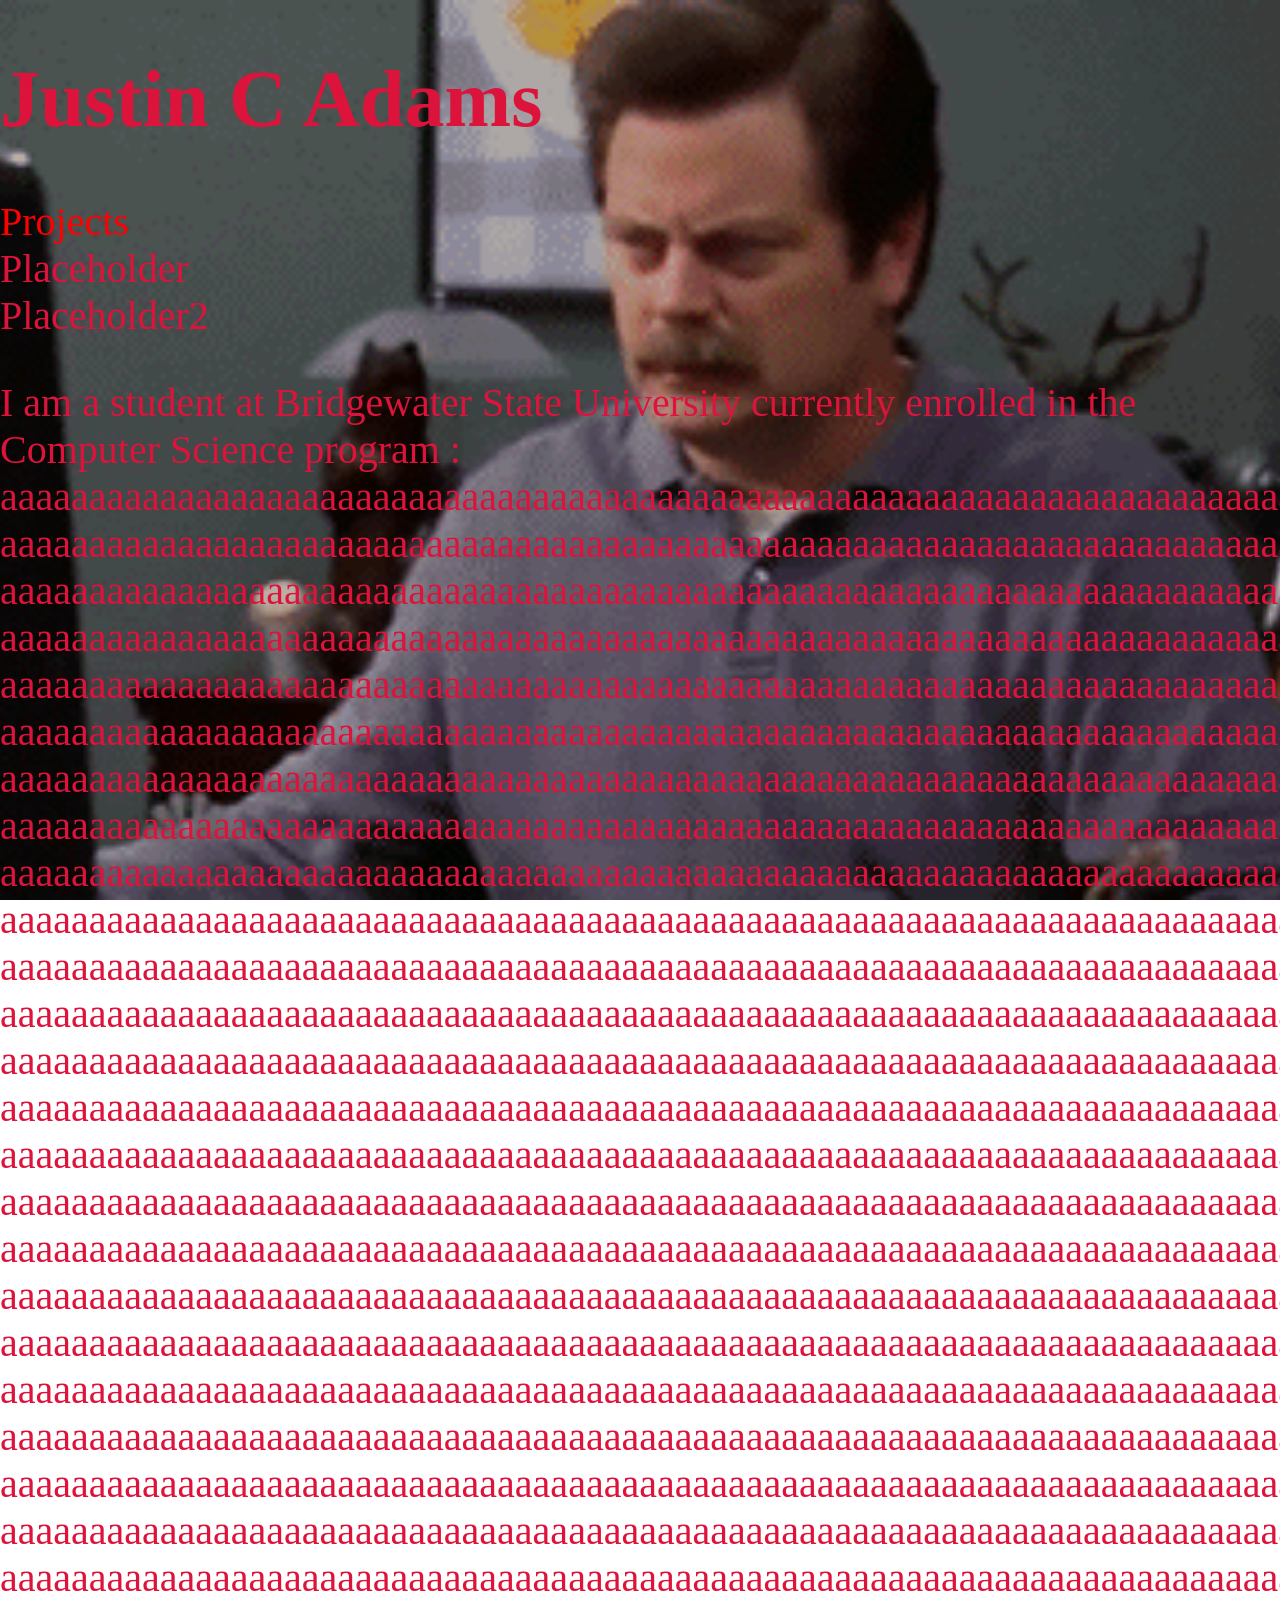
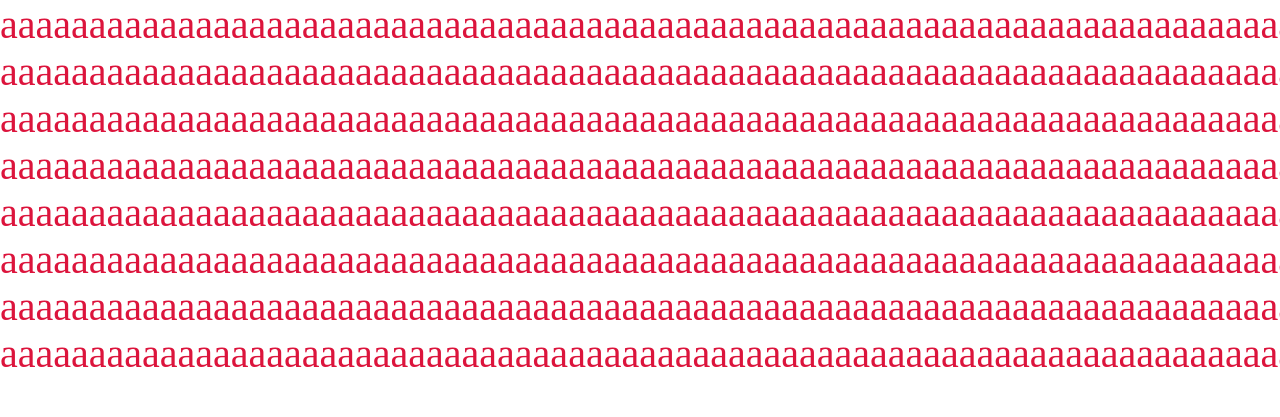
<file: index.html>
<!DOCTYPE html>
<html lang="en">
<head>
    <link rel="stylesheet" href="css.css">
    <meta charset="UTF-8">
    <meta name="viewport" content="width=device-width, initial-scale=1.0">
    <title>Justin C Adams</title>
    
</head>
<body>
    <h1>
        Justin C Adams</a>
    </h1>
    <a href="project.html">Projects</a><br>
    <a2 href="project.html">Placeholder</a2><br>
    <a3 href="project.html">Placeholder2</a3><br>
    <p>
        I am a student at Bridgewater State University currently enrolled in the Computer Science program 
        : aaaaaaaaaaaaaaaaaaaaaaaaaaaaaaaaaaaaaaaaaaaaaaaaaaaaaaaaaaaaaaaaaaaaaaaaaaaaaaaaaaaaaaaaaaaaa
        aaaaaaaaaaaaaaaaaaaaaaaaaaaaaaaaaaaaaaaaaaaaaaaaaaaaaaaaaaaaaaaaaaaaaaaaaaaaaaaaaaaaaaaaaaaaa
        aaaaaaaaaaaaaaaaaaaaaaaaaaaaaaaaaaaaaaaaaaaaaaaaaaaaaaaaaaaaaaaaaaaaaaaaaaaaaaaaaaaaaaaaaaaaa
        aaaaaaaaaaaaaaaaaaaaaaaaaaaaaaaaaaaaaaaaaaaaaaaaaaaaaaaaaaaaaaaaaaaaaaaaaaaaaaaaaaaaaaaaaaaaa
        aaaaaaaaaaaaaaaaaaaaaaaaaaaaaaaaaaaaaaaaaaaaaaaaaaaaaaaaaaaaaaaaaaaaaaaaaaaaaaaaaaaaaaaaaaaaa
        aaaaaaaaaaaaaaaaaaaaaaaaaaaaaaaaaaaaaaaaaaaaaaaaaaaaaaaaaaaaaaaaaaaaaaaaaaaaaaaaaaaaaaaaaaaaa
        aaaaaaaaaaaaaaaaaaaaaaaaaaaaaaaaaaaaaaaaaaaaaaaaaaaaaaaaaaaaaaaaaaaaaaaaaaaaaaaaaaaaaaaaaaaaa
        aaaaaaaaaaaaaaaaaaaaaaaaaaaaaaaaaaaaaaaaaaaaaaaaaaaaaaaaaaaaaaaaaaaaaaaaaaaaaaaaaaaaaaaaaaaaa
        aaaaaaaaaaaaaaaaaaaaaaaaaaaaaaaaaaaaaaaaaaaaaaaaaaaaaaaaaaaaaaaaaaaaaaaaaaaaaaaaaaaaaaaaaaaaa
        aaaaaaaaaaaaaaaaaaaaaaaaaaaaaaaaaaaaaaaaaaaaaaaaaaaaaaaaaaaaaaaaaaaaaaaaaaaaaaaaaaaaaaaaaaaaa
        aaaaaaaaaaaaaaaaaaaaaaaaaaaaaaaaaaaaaaaaaaaaaaaaaaaaaaaaaaaaaaaaaaaaaaaaaaaaaaaaaaaaaaaaaaaaa
        aaaaaaaaaaaaaaaaaaaaaaaaaaaaaaaaaaaaaaaaaaaaaaaaaaaaaaaaaaaaaaaaaaaaaaaaaaaaaaaaaaaaaaaaaaaaa
        aaaaaaaaaaaaaaaaaaaaaaaaaaaaaaaaaaaaaaaaaaaaaaaaaaaaaaaaaaaaaaaaaaaaaaaaaaaaaaaaaaaaaaaaaaaaa
        aaaaaaaaaaaaaaaaaaaaaaaaaaaaaaaaaaaaaaaaaaaaaaaaaaaaaaaaaaaaaaaaaaaaaaaaaaaaaaaaaaaaaaaaaaaaa
        aaaaaaaaaaaaaaaaaaaaaaaaaaaaaaaaaaaaaaaaaaaaaaaaaaaaaaaaaaaaaaaaaaaaaaaaaaaaaaaaaaaaaaaaaaaaa
        aaaaaaaaaaaaaaaaaaaaaaaaaaaaaaaaaaaaaaaaaaaaaaaaaaaaaaaaaaaaaaaaaaaaaaaaaaaaaaaaaaaaaaaaaaaaa
        aaaaaaaaaaaaaaaaaaaaaaaaaaaaaaaaaaaaaaaaaaaaaaaaaaaaaaaaaaaaaaaaaaaaaaaaaaaaaaaaaaaaaaaaaaaaa
        aaaaaaaaaaaaaaaaaaaaaaaaaaaaaaaaaaaaaaaaaaaaaaaaaaaaaaaaaaaaaaaaaaaaaaaaaaaaaaaaaaaaaaaaaaaaa
        aaaaaaaaaaaaaaaaaaaaaaaaaaaaaaaaaaaaaaaaaaaaaaaaaaaaaaaaaaaaaaaaaaaaaaaaaaaaaaaaaaaaaaaaaaaaa
        aaaaaaaaaaaaaaaaaaaaaaaaaaaaaaaaaaaaaaaaaaaaaaaaaaaaaaaaaaaaaaaaaaaaaaaaaaaaaaaaaaaaaaaaaaaaa
        aaaaaaaaaaaaaaaaaaaaaaaaaaaaaaaaaaaaaaaaaaaaaaaaaaaaaaaaaaaaaaaaaaaaaaaaaaaaaaaaaaaaaaaaaaaaa
        aaaaaaaaaaaaaaaaaaaaaaaaaaaaaaaaaaaaaaaaaaaaaaaaaaaaaaaaaaaaaaaaaaaaaaaaaaaaaaaaaaaaaaaaaaaaa
        aaaaaaaaaaaaaaaaaaaaaaaaaaaaaaaaaaaaaaaaaaaaaaaaaaaaaaaaaaaaaaaaaaaaaaaaaaaaaaaaaaaaaaaaaaaaa
        aaaaaaaaaaaaaaaaaaaaaaaaaaaaaaaaaaaaaaaaaaaaaaaaaaaaaaaaaaaaaaaaaaaaaaaaaaaaaaaaaaaaaaaaaaaaa
        aaaaaaaaaaaaaaaaaaaaaaaaaaaaaaaaaaaaaaaaaaaaaaaaaaaaaaaaaaaaaaaaaaaaaaaaaaaaaaaaaaaaaaaaaaaaa
        aaaaaaaaaaaaaaaaaaaaaaaaaaaaaaaaaaaaaaaaaaaaaaaaaaaaaaaaaaaaaaaaaaaaaaaaaaaaaaaaaaaaaaaaaaaaa
        aaaaaaaaaaaaaaaaaaaaaaaaaaaaaaaaaaaaaaaaaaaaaaaaaaaaaaaaaaaaaaaaaaaaaaaaaaaaaaaaaaaaaaaaaaaaa
        aaaaaaaaaaaaaaaaaaaaaaaaaaaaaaaaaaaaaaaaaaaaaaaaaaaaaaaaaaaaaaaaaaaaaaaaaaaaaaaaaaaaaaaaaaaaa
        aaaaaaaaaaaaaaaaaaaaaaaaaaaaaaaaaaaaaaaaaaaaaaaaaaaaaaaaaaaaaaaaaaaaaaaaaaaaaaaaaaaaaaaaaaaaa
        aaaaaaaaaaaaaaaaaaaaaaaaaaaaaaaaaaaaaaaaaaaaaaaaaaaaaaaaaaaaaaaaaaaaaaaaaaaaaaaaaaaaaaaaaaaaa
        aaaaaaaaaaaaaaaaaaaaaaaaaaaaaaaaaaaaaaaaaaaaaaaaaaaaaaaaaaaaaaaaaaaaaaaaaaaaaaaaaaaaaaaaaaaaa
        aaaaaaaaaaaaaaaaaaaaaaaaaaaaaaaaaaaaaaaaaaaaaaaaaaaaaaaaaaaaaaaaaaaaaaaaaaaaaaaaaaaaaaaaaaaaa
    </p>
</body>
</file>
<file: css.css>
a:link{
      text-decoration:none;
      color:red;
      


    }
body {
  
  color:crimson;
  font-size: 40px;
  background-image: url("/insanity.gif");
  
  
  background-size: cover;
  
  
  background-position: center center;
  
  
  background-repeat: no-repeat;
  
  
  background-attachment: fixed;
  
  
  min-height: 100vh;
  margin: 0;
}
</file>
